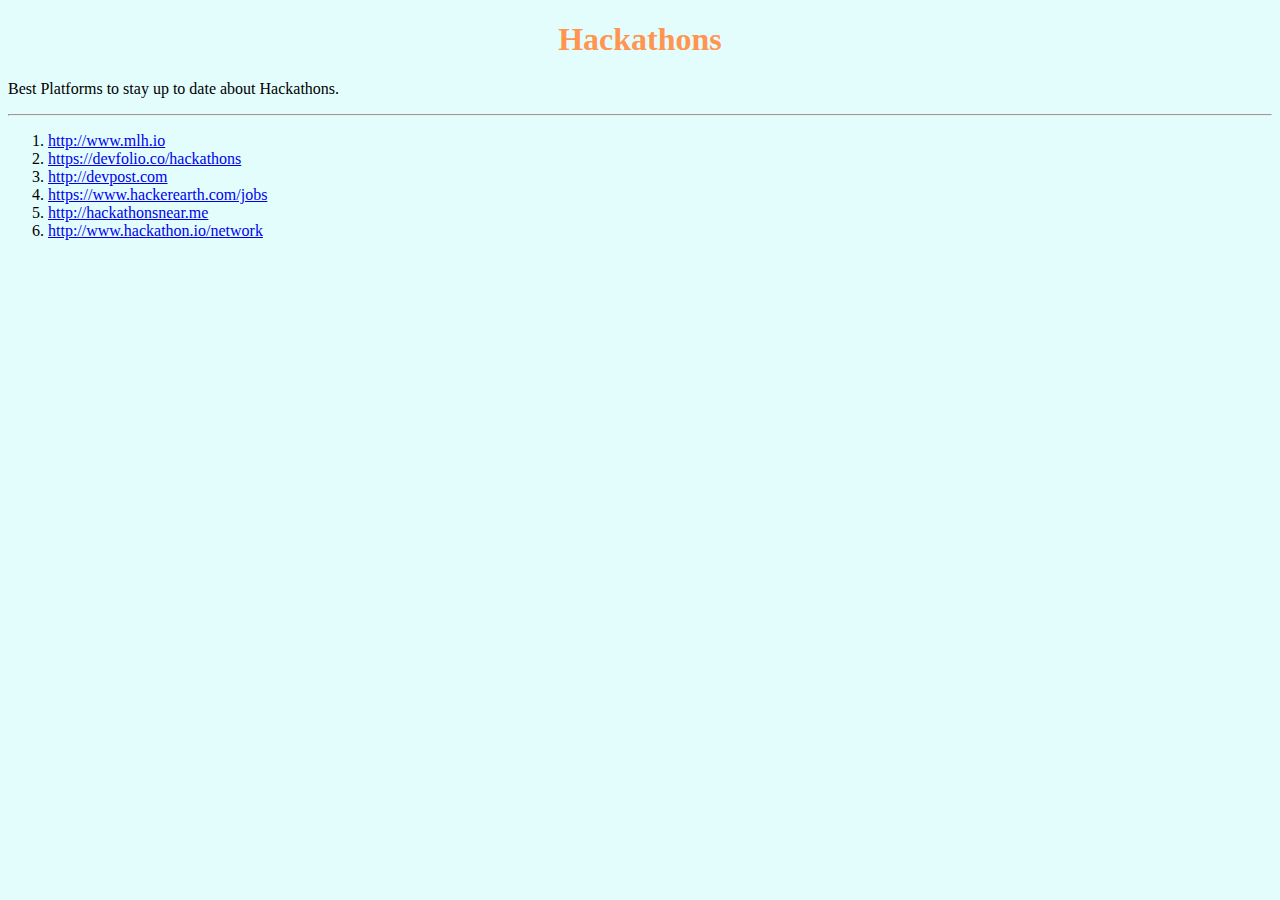
<file: Hackathons.html>
<!DOCTYPE html>
<html lang="en" dir="ltr">
  <head>
    <meta charset="utf-8">
    <center>
      <title>Hackathons</title>
      <h1 style="color:#FF9551;">Hackathons</h1>

    </center>

    <p>
      Best Platforms to stay up to date about Hackathons.
    </p>
      </head>
      <body style="background-color:#E3FDFD;">
        <hr />
    <ol>
  <li>
      <a href=" http://www.mlh.io">http://www.mlh.io</a>
  </li>
  <li>
    <a href=" https://devfolio.co/hackathons"> https://devfolio.co/hackathons</a>
  </li>
  <li>
      <a href=" http://devpost.com">http://devpost.com</a>
  </li>
  <li>
      <a href="https://www.hackerearth.com/jobs">https://www.hackerearth.com/jobs</a>
  </li>
  <li>
    <a href=" . http://hackathonsnear.me">http://hackathonsnear.me</a>
  </li>
  <li>
      <a href="  http://www.hackathon.io/network"> http://www.hackathon.io/network</a>
  </li>

  </ol>
  <body>

  </body>
</html>
</file>
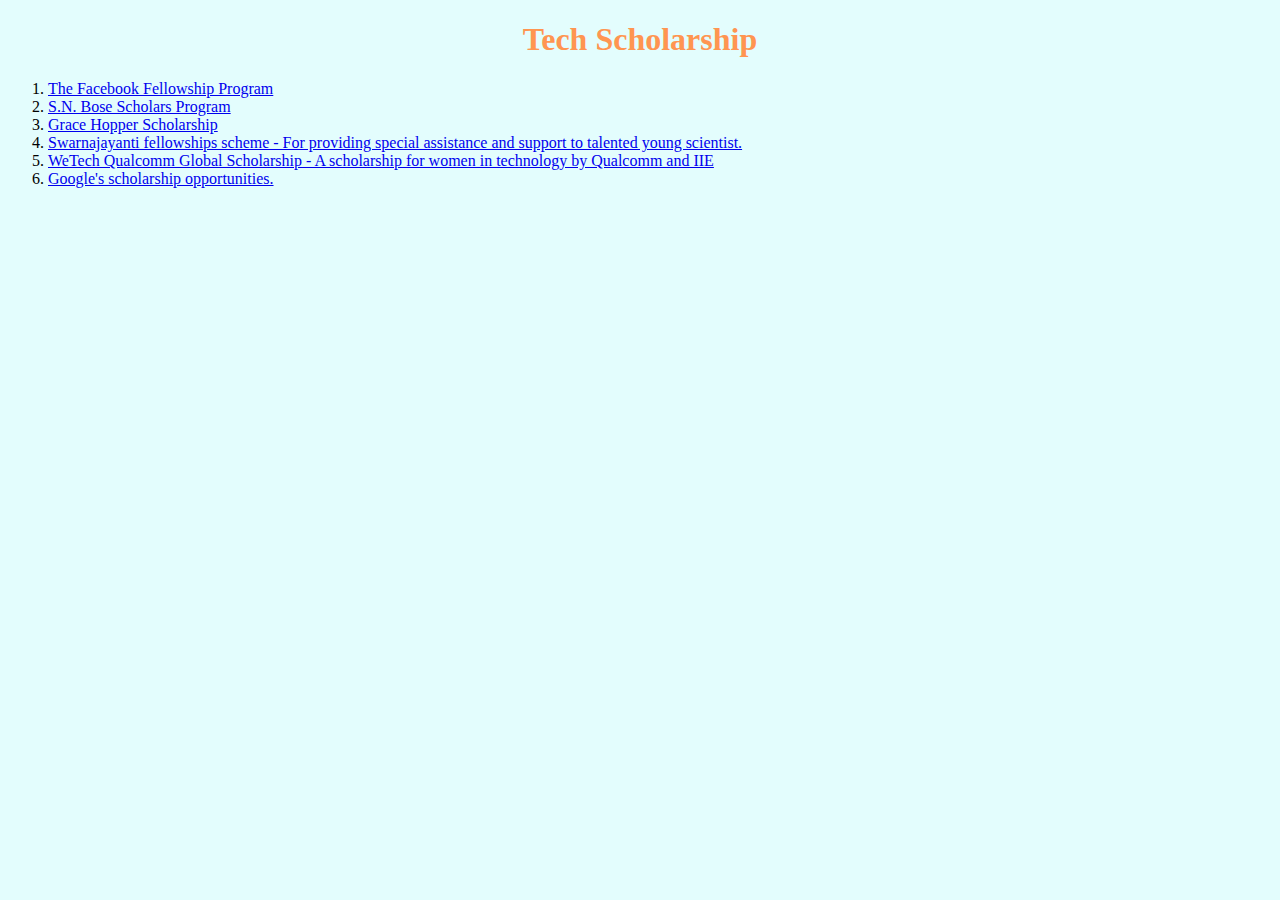
<file: Tech Scholarship.html>
<!DOCTYPE html>
<html lang="en" dir="ltr">
  <head>
    <meta charset="utf-8">
    <title>Tech Scholarship</title>
  </head>
  <body  style="background-color:#E3FDFD;">
    <center>
    <h1 style="color:#FF9551;">Tech Scholarship</h1>
  </center>
    <https://www.iie.org/Programs/WeTech/STEM-Scholarships-for-Women/Qualcomm-Global-Schol
ars-Program/center>
    <ol>
  <li>
      <a href="https://research.facebook.com/fellowship/ "> The Facebook Fellowship Program</a>
  </li>
  <li>
    <a href=" https://iusstf.org/s-n-bose-scholars-program"> S.N. Bose Scholars Program</a>
  </li>
  <li>
      <a href=" https://ghc.anitab.org/attend/scholarships/academics/">Grace Hopper Scholarship</a>
  </li>
  <li>
      <a href="https://dst.gov.in/scientific-programmes/scientific-engineering-research/human-resource-develop
ment-and-nurturing-young-talent-swarnajayanti-fellowships-scheme">Swarnajayanti fellowships scheme - For providing special assistance and support to
talented young scientist.</a>
  </li>
  <li>
    <a href="https://www.iie.org/Programs/WeTech/STEM-Scholarships-for-Women/Qualcomm-Global-Schol
ars-Program"> WeTech Qualcomm Global Scholarship - A scholarship for women in technology by
Qualcomm and IIE</a>
  </li>
  <li>
      <a href="https://buildyourfuture.withgoogle.com/scholarships/">  Google's scholarship opportunities.</a>
  </li>

  </ol>



  </body>
</html>
</file>
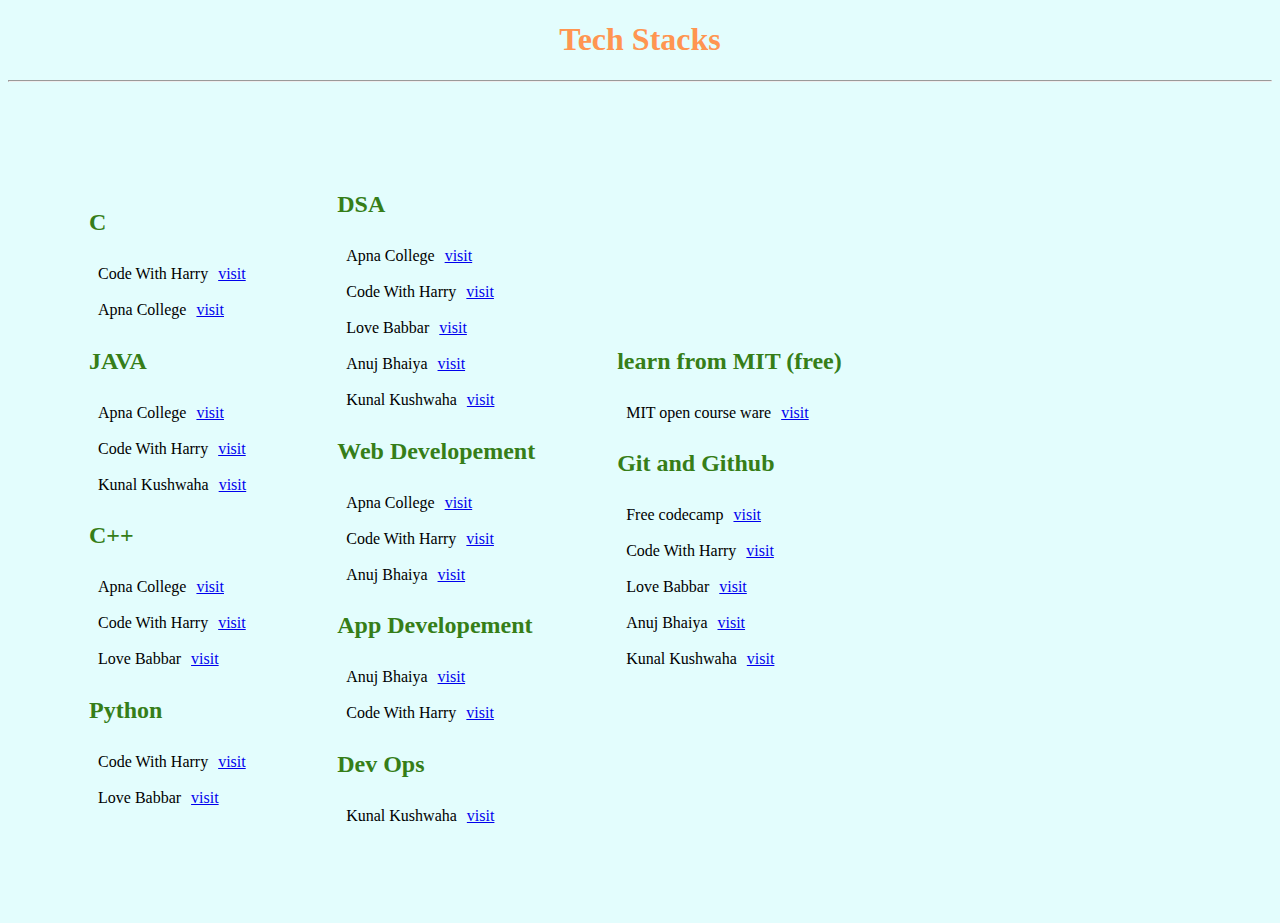
<file: Tech Stacks.html>
<!DOCTYPE html>
<html lang="en" dir="ltr">
  <head>
    <meta charset="utf-8">
    <title>Tech Stacks</title>

  </head>
  <body style="background-color:#E3FDFD;">


    <center>
      <h1 style="color:#FF9551;">Tech Stacks </h1>
        </center>
<hr />
      <table cellspacing=80>


        <tr>
          <td>
            <h2 style="color:#367E18;">C</h2>
            <table cellspacing=8>
            <tr>
            <td>Code With Harry</td>
            <td>  <a href="https://www.youtube.com/watch?v=7Dh73z3icd8&list=PLu0W_9lII9aiXlHcLx-mDH1Qul38wD3aR">visit</a> </td>
            </tr>
              </table>
            <table cellspacing=8>
          <tr>
          <td>  Apna College  </td>
          <td>  <a href="https://www.youtube.com/watch?v=irqbmMNs2Bo&list=PLfqMhTWNBTe25HU2y-3Kx6MBsasawd61U">visit</a> </td>
          </tr>
            </table>

      <h2 style="color:#367E18;">JAVA</h2>
        <table cellspacing=8>
      <tr>
      <td>  Apna College  </td>
      <td>  <a href="https://www.youtube.com/watch?v=yRpLlJmRo2w&list=PLfqMhTWNBTe3LtFWcvwpqTkUSlB32kJop">visit</a> </td>
      </tr>
        </table>
      <table cellspacing=8>
    <tr>
    <td>Code With Harry</td>
    <td>  <a href="https://www.youtube.com/watch?v=ntLJmHOJ0ME&list=PLu0W_9lII9agS67Uits0UnJyrYiXhDS6q">visit</a> </td>
    </tr>
      </table>
    <table cellspacing=8>
    <tr>
    <td>Kunal Kushwaha</td>
    <td>  <a href="https://www.youtube.com/watch?v=rZ41y93P2Qo&list=PL9gnSGHSqcnr_DxHsP7AW9ftq0AtAyYqJ">visit</a> </td>
    </tr>
      </table>

    <h2 style="color:#367E18;">C++</h2>
    <table cellspacing=8>
    <tr>
    <td>  Apna College  </td>
    <td>  <a href="https://www.youtube.com/watch?v=z9bZufPHFLU&list=PLfqMhTWNBTe0b2nM6JHVCnAkhQRGiZMSJ">visit</a> </td>
    </tr>
      </table>
    <table cellspacing=8>
    <tr>
    <td>Code With Harry</td>
    <td>  <a href="https://www.youtube.com/watch?v=j8nAHeVKL08&list=PLu0W_9lII9agpFUAlPFe_VNSlXW5uE0YL">visit</a> </td>
    </tr>
      </table>
    <table cellspacing=8>
    <tr>
    <td>Love Babbar</td>
    <td>  <a href="https://www.youtube.com/watch?v=WQoB2z67hvY&list=PLDzeHZWIZsTryvtXdMr6rPh4IDexB5NIA">visit</a> </td>
    </tr>
      </table>


    <h2 style="color:#367E18;">Python</h2>

    <table cellspacing=8>
      <tr>
    <td>Code With Harry</td>
    <td>  <a href="https://www.youtube.com/watch?v=aqvDTCpNRek&list=PLu0W_9lII9agICnT8t4iYVSZ3eykIAOME">visit</a> </td>
    </tr>
      </table>
    <table cellspacing=8>
    <tr>
    <td>Love Babbar</td>
    <td>  <a href="https://www.youtube.com/watch?v=KI2LkOKkuoI&list=PLDzeHZWIZsTrPQHBWT0Rxjc37n6DjUpbf">visit</a> </td>
    </tr>
      </table>
          </td>

          <td>
            <h2 style="color:#367E18;">DSA</h2>
            <table cellspacing=8>
            <tr>
            <td>  Apna College  </td>
            <td>  <a href="https://www.youtube.com/watch?v=-DzowlcaUmE&list=PLfqMhTWNBTe0sPLFF91REaJQEteFZtLzA">visit</a> </td>
            </tr>
              </table>
            <table cellspacing=8>
            <tr>
            <td>Code With Harry</td>
            <td>  <a href="https://www.youtube.com/watch?v=5_5oE5lgrhw&list=PLu0W_9lII9ahIappRPN0MCAgtOu3lQjQi">visit</a> </td>
            </tr>
              </table>
            <table cellspacing=8>
            <tr>
            <td>Love Babbar</td>
            <td>  <a href="https://www.youtube.com/watch?v=WQoB2z67hvY&list=PLDzeHZWIZsTryvtXdMr6rPh4IDexB5NIA">visit</a> </td>
            </tr>
              </table>
            <table cellspacing=8>
            <tr>
            <td>Anuj Bhaiya</td>
            <td>  <a href="https://www.youtube.com/watch?v=N89PN_uyelU&list=PLUcsbZa0qzu3yNzzAxgvSgRobdUUJvz7p">visit</a> </td>
            </tr>
              </table>
            <table cellspacing=8>
            <tr>
            <td>Kunal Kushwaha</td>
            <td>  <a href="https://www.youtube.com/watch?v=rZ41y93P2Qo&list=PL9gnSGHSqcnr_DxHsP7AW9ftq0AtAyYqJ">visit</a> </td>
            </tr>
              </table>

            <h2 style="color:#367E18;">Web Developement</h2>
            <table cellspacing=8>
            <tr>
            <td>  Apna College  </td>
            <td>  <a href="https://www.youtube.com/watch?v=l1EssrLxt7E&list=PLfqMhTWNBTe3H6c9OGXb5_6wcc1Mca52n">visit</a> </td>
            </tr>
              </table>
            <table cellspacing=8>
            <tr>
            <td>Code With Harry</td>
            <td>  <a href="https://www.youtube.com/watch?v=6mbwJ2xhgzM&list=PLu0W_9lII9agiCUZYRsvtGTXdxkzPyItg">visit</a> </td>
            </tr>
              </table>
            <table cellspacing=8>
            <tr>
            <td>Anuj Bhaiya</td>
            <td>  <a href="https://www.youtube.com/watch?v=9Y8iq5fDL38&list=PLhzIaPMgkbxDxVcH-M-JFM73PY1R_i2mK">visit</a> </td>
            </tr>
              </table>

            <h2 style="color:#367E18;">App Developement</h2>
            <table cellspacing=8>
            <tr>
            <td>Anuj Bhaiya</td>
            <td>  <a href="https://www.youtube.com/watch?v=u0kmgolU09g&list=PLUcsbZa0qzu3Mri2tL1FzZy-5SX75UJfb">visit</a> </td>
            </tr>
              </table>
            <table cellspacing=8>
            <tr>
            <td>Code With Harry</td>
            <td>  <a href="https://www.youtube.com/watch?v=InigFUSiPl8&list=PLu0W_9lII9aiL0kysYlfSOUgY5rNlOhUd">visit</a> </td>
            </tr>
              </table>

            <h2 style="color:#367E18;">Dev Ops</h2>
            <table cellspacing=8>
            <tr>
            <td>Kunal Kushwaha  </td>
            <td>  <a href="https://www.youtube.com/watch?v=ZbG0c87wcM8&list=PL9gnSGHSqcnoqBXdMwUTRod4Gi3eac2Ak">visit</a> </td>
            </tr>
              </table>

          </td>
          <td>
            <h2 style="color:#367E18;">learn from MIT (free)</h2>
            <table cellspacing=8>
            <tr>
            <td>MIT open course ware  </td>
            <td>  <a href="https://ocw.mit.edu/">visit</a> </td>
            </tr>
              </table>

              <h2 style="color:#367E18;">Git and Github</h2>
              <table cellspacing=8>
              <tr>
              <td>  Free codecamp  </td>
              <td>  <a href="https://www.youtube.com/watch?v=RGOj5yH7evk">visit</a> </td>
              </tr>
                </table>
              <table cellspacing=8>
              <tr>
              <td>Code With Harry</td>
              <td>  <a href="https://www.youtube.com/watch?v=gwWKnnCMQ5c">visit</a> </td>
              </tr>
                </table>
              <table cellspacing=8>
              <tr>
              <td>Love Babbar</td>
              <td>  <a href="https://www.youtube.com/watch?v=uj4fy4kpaOA">visit</a> </td>
              </tr>
                </table>
              <table cellspacing=8>
              <tr>
              <td>Anuj Bhaiya</td>
              <td>  <a href="https://www.youtube.com/watch?v=uaeKhfhYE0U">visit</a> </td>
              </tr>
                </table>
              <table cellspacing=8>
              <tr>
              <td>Kunal Kushwaha</td>
              <td>  <a href="https://www.youtube.com/watch?v=apGV9Kg7ics">visit</a> </td>
              </tr>
                </table>

          </td>
        </tr>
      </table>




















  </body>
</html>
</file>
